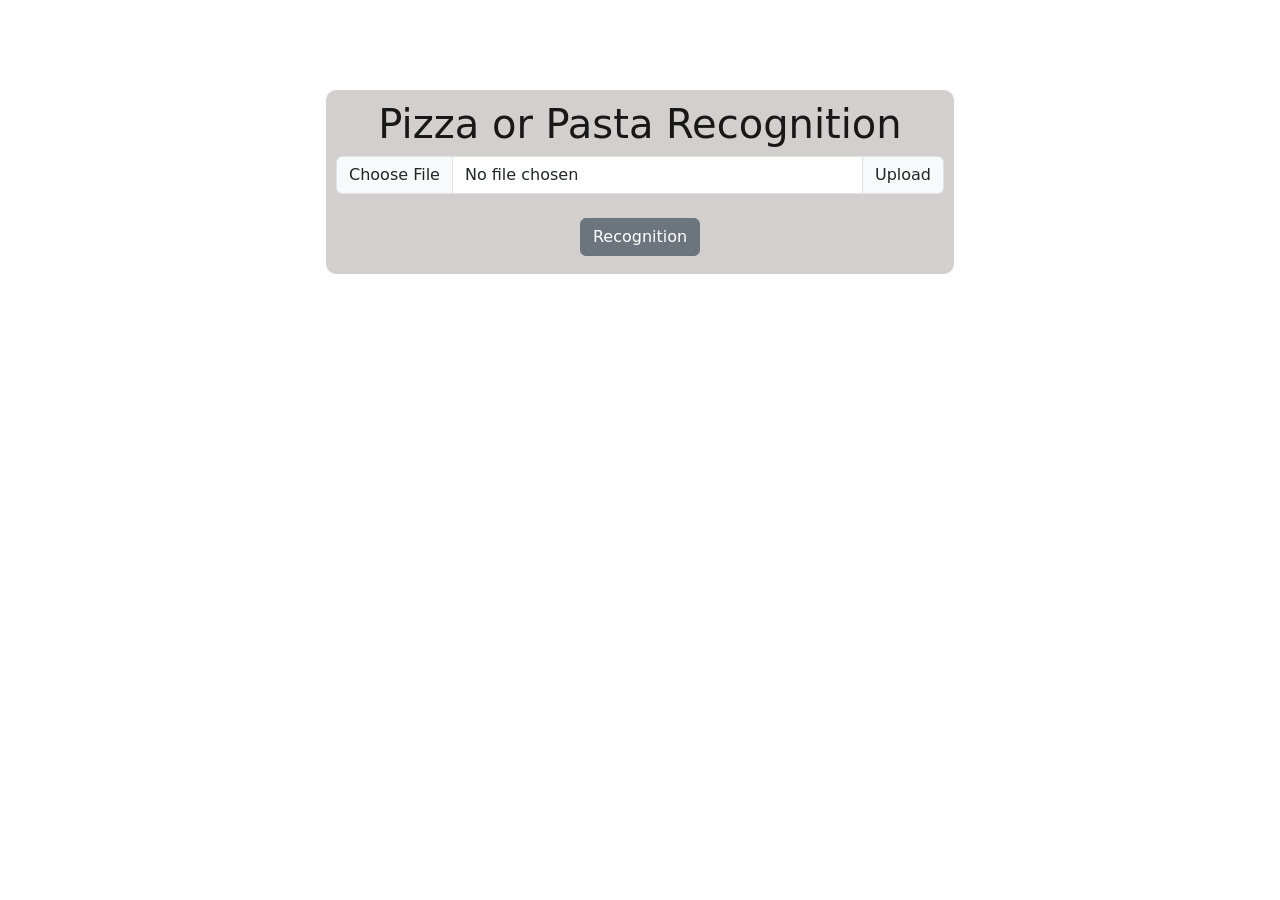
<file: templates/main.html>
<!DOCTYPE html>
<html lang="en">
<head>
    <meta charset="UTF-8">
    <meta name="viewport" content="width=device-width, initial-scale=1.0">
    <title>Pizza or Pasta</title>
    <link rel="stylesheet" href="/static/style.css">
    <link href="https://cdn.jsdelivr.net/npm/bootstrap@5.0.2/dist/css/bootstrap.min.css" rel="stylesheet" integrity="sha384-EVSTQN3/azprG1Anm3QDgpJLIm9Nao0Yz1ztcQTwFspd3yD65VohhpuuCOmLASjC" crossorigin="anonymous">
</head>

<body>
    <div class="text-center" style="padding-top: 10vh;">
        <div class="row">
            <div class="col-3"></div>

            <div class="col-6">
                
                <div class="background">
                    <h1>Pizza or Pasta Recognition</h1>

                    <form id="form" action="/predict" method="post" enctype="multipart/form-data">
                        <div class="input-group mb-3">
                            <input type="file" class="form-control" id="inputPicture" accept=".png, .jpeg, .jpg" onchange="setUp(event)" name="file">
                            <label class="input-group-text" for="inputPicture">Upload</label>
                        </div>

                        <img id="img" class="size" alt="imgPlace">

                        <div class="p-2">
                            <button type="submit" class="btn btn-secondary">Recognition</button>
                        </div>
                    </form>

                </div>
            </div>
        </div>
    </div>

    <script src="/static/main.js"></script>
    <script src="https://cdn.jsdelivr.net/npm/bootstrap@5.0.2/dist/js/bootstrap.bundle.min.js" integrity="sha384-MrcW6ZMFYlzcLA8Nl+NtUVF0sA7MsXsP1UyJoMp4YLEuNSfAP+JcXn/tWtIaxVXM" crossorigin="anonymous"></script>
</body>
</html>
</file>
<file: static/style.css>
body {
    font-family: 'Gill Sans', 'Gill Sans MT', Calibri, 'Trebuchet MS', sans-serif;
}

.background {
    background-color: rgb(212, 207, 207);
    color:rgb(24, 24, 24);
    padding: 10px;
    border-radius: 10px;
}

.size {
    display: none;
    width: 300px;
    height: 300px;
    border-radius: 10px;
    margin-left: auto;
    margin-right: auto;
}
</file>
